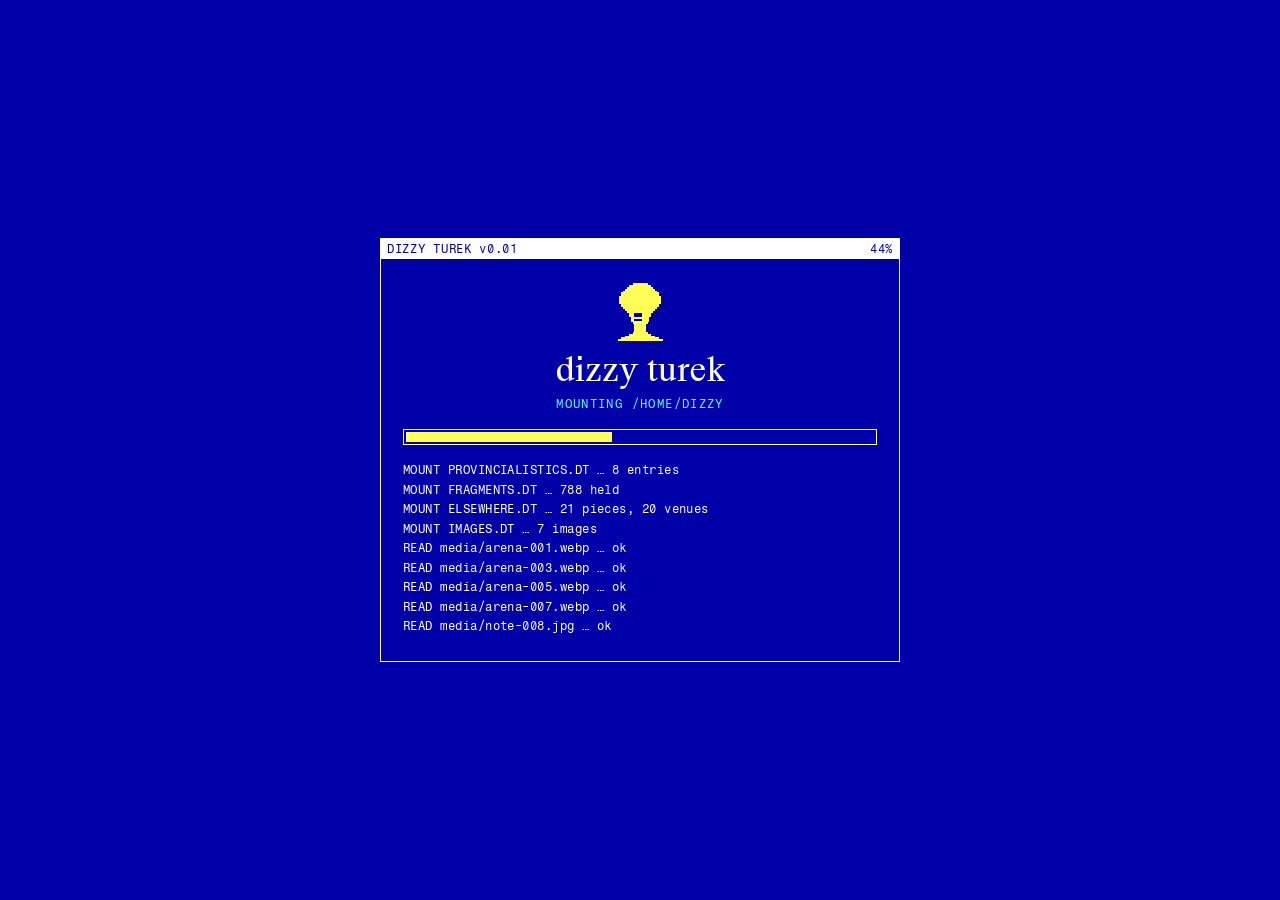
<file: debug.html>
<!DOCTYPE html>
<html lang="en">
  <head>
    <meta charset="utf-8">
    <meta name="viewport" content="width=device-width, initial-scale=1.0, viewport-fit=cover">
    <meta name="color-scheme" content="dark">
    <meta name="theme-color" content="#0000a8">
    <meta name="description" content="Dizzy Turek — public domain playwright, Chicago. Plays, Provincialistics, prose elsewhere.">
    <title>dizzy turek</title>
    <link rel="stylesheet" type="text/css" href="links/main.css"/>
    <link rel="stylesheet" type="text/css" href="links/palette.css"/>
    
  </head>
  <body>
    <script type="text/javascript" src="scripts/lib/frame.js"></script>
    <script type="text/javascript" src="scripts/lib/glyphs.js"></script>
    <script type="text/javascript" src="scripts/lib/keys.js"></script>
    <script type="text/javascript" src="scripts/lib/listing.js"></script>
    <script type="text/javascript" src="scripts/lib/palette.js"></script>
    
    <script type="text/javascript" src="scripts/about.js"></script>
    <script type="text/javascript" src="scripts/blog.js"></script>
    <script type="text/javascript" src="scripts/boot.js"></script>
    <script type="text/javascript" src="scripts/client.js"></script>
    <script type="text/javascript" src="scripts/contact.js"></script>
    <script type="text/javascript" src="scripts/desktop.js"></script>
    <script type="text/javascript" src="scripts/feed.js"></script>
    <script type="text/javascript" src="scripts/finder.js"></script>
    <script type="text/javascript" src="scripts/fragments.js"></script>
    <script type="text/javascript" src="scripts/icons.js"></script>
    <script type="text/javascript" src="scripts/images.js"></script>
    <script type="text/javascript" src="scripts/library.js"></script>
    <script type="text/javascript" src="scripts/menu.js"></script>
    <script type="text/javascript" src="scripts/plays.js"></script>
    <script type="text/javascript" src="scripts/prose.js"></script>
    <script type="text/javascript" src="scripts/reader.js"></script>
    <script type="text/javascript" src="scripts/status.js"></script>
    <script type="text/javascript" src="scripts/subscribe.js"></script>
    <script type="text/javascript" src="scripts/taskbar.js"></script>
    
    <script>
      const client = new Client()
      client.install(document.body)
      window.addEventListener('load', () => {
        client.start()
      })
    </script>
  </body>
</html>
</file>
<file: links/main.css>
@font-face { font-family:"Fragment Mono"; src:url("fonts/fragmentmono.woff2") format("woff2"); font-weight:400; font-style:normal; font-display:swap }
@font-face { font-family:"Junicode"; src:url("fonts/junicode.woff") format("woff"); font-weight:400; font-style:normal; font-display:swap }
@font-face { font-family:"Junicode"; src:url("fonts/junicode-italic.woff") format("woff"); font-weight:400; font-style:italic; font-display:swap }
@font-face { font-family:"Happy Times at the IKOB"; src:url("fonts/happytimes.woff2") format("woff2"); font-weight:400; font-style:normal; font-display:swap }

* { box-sizing:border-box }
html { -webkit-text-size-adjust:100%; text-size-adjust:100% }
html, body { margin:0; padding:0 }
body { font-family:"Fragment Mono", ui-monospace, monospace; font-synthesis:none; min-height:100vh; overflow-x:clip; padding-bottom:calc(60px + env(safe-area-inset-bottom)) }
a { text-decoration:none }
img { max-width:100% }
/* Safari rounds every field and button it is given and paints a search box
   grey. Nothing on this desk has a rounded corner, so take the chrome off
   before it is drawn rather than fighting it per element. */
input, textarea, button { border-radius:0; font-family:inherit }
input, textarea { -webkit-appearance:none; appearance:none }
input[type="search"]::-webkit-search-decoration,
input[type="search"]::-webkit-search-cancel-button,
input[type="search"]::-webkit-search-results-button,
input[type="search"]::-webkit-search-results-decoration { -webkit-appearance:none; display:none }
svg { shape-rendering:crispEdges }
.glyph { display:block; fill:currentColor }
#glyphs { display:none; position:absolute; width:0; height:0 }
@keyframes blink { 0%,49% { opacity:1 } 50%,100% { opacity:0 } }


/* System chrome. One sticky band — the status line and the menubar ride
   together, and --chrome carries its measured height down to everything that
   has to sit under it. */

#chrome { position:sticky; top:0; z-index:40 }

#status { display:flex; gap:26px; padding:5px 12px; font-size:11.5px; letter-spacing:.04em; white-space:nowrap; overflow:hidden }
#status .push { margin-left:auto }

/* Menubar */

#menu { display:flex; flex-wrap:wrap; align-items:center; font-size:clamp(11px,2.4vw,12.5px); letter-spacing:.1em; text-transform:uppercase }
#menu button { font:inherit; background:none; border:0; padding:8px clamp(7px,1.1vw,12px); white-space:nowrap; cursor:pointer }
#menu .label { padding:8px clamp(7px,1.1vw,12px) }
#menu .find { display:flex; align-items:center; gap:6px; margin-left:auto; padding:3px 6px }
#menu .find input { font:inherit; font-size:12px; width:150px; padding:4px 8px; border-width:1px; border-style:solid }

/* Desktop */

#desk { display:grid; grid-template-columns:196px minmax(0,1fr); gap:clamp(12px,2vw,22px); padding:clamp(10px,2.2vw,22px); align-items:start; max-width:1560px }
#icons { display:grid; grid-template-columns:1fr 1fr; gap:20px 10px; align-content:start; position:sticky; top:calc(var(--chrome, 78px) + 12px) }
#icons button { display:flex; flex-direction:column; align-items:center; gap:6px; padding:8px 2px; background:none; border:0; font:inherit; cursor:pointer }
#icons span { font-size:10.5px; letter-spacing:.04em; text-align:center; line-height:1.3 }
#column { display:grid; gap:clamp(12px,2vw,22px); min-width:0 }
#readers { display:grid; gap:clamp(12px,2vw,22px); min-width:0 }
#readers:empty { display:none }

/* Frames */

.frame { border-width:1px; border-style:solid; min-width:0; position:relative; scroll-margin-top:calc(var(--chrome, 78px) + 12px) }
.titlebar { cursor:move; touch-action:none; user-select:none; display:flex; justify-content:space-between; align-items:center; gap:10px; padding:3px 6px; font-size:11.5px; letter-spacing:.06em; white-space:nowrap }
.titlebar span { overflow:hidden; text-overflow:ellipsis }
.titlebar button { font:inherit; background:none; border:0; padding:0 6px 0 0; cursor:pointer }
.inner { padding:12px 14px 16px }
#about { position:fixed; right:20px; top:88px; width:min(400px,calc(100vw - 40px)); z-index:20 }
#about .inner { padding:20px; text-align:center }
#about .glyph { margin:0 auto }
#blog .inner, #fragments .inner, #images .inner, #subscribe .inner, #contact .inner { padding:16px }
#images .inner, #fragments .inner { padding-bottom:16px }

/* Type */

.display { font-family:"Happy Times at the IKOB", Junicode, Georgia, serif; font-size:clamp(26px,5vw,34px); line-height:1.05 }
.display.small { font-size:clamp(21px,4.6vw,26px); line-height:1.1 }
.display.address { margin-top:8px; overflow-wrap:anywhere }
#about .display { font-size:clamp(30px,7vw,44px); line-height:1; margin-top:6px }
#blog .display { font-size:clamp(24px,5.4vw,30px); line-height:1.06 }
.caret { display:inline-block; width:.36em; height:.56em; margin-left:.08em; animation:blink 1.1s steps(1,end) infinite }
.label { font-size:10.5px; letter-spacing:.12em; text-transform:uppercase }
#about .label, #blog .label, #subscribe .label { margin-top:8px; font-size:11.5px }
.prose { margin:14px 0 0; max-width:64ch; font-family:Junicode, "Charis SIL", Georgia, serif; font-size:clamp(16px,3.4vw,17.5px); line-height:1.45; text-wrap:pretty; overflow-wrap:break-word }
/* An address has nothing to wrap on, so let it break anywhere rather than
   push its way out of the frame. */
.prose a.url, .sub a.url, .aside a.url { overflow-wrap:anywhere; word-break:break-word; text-decoration:underline; text-underline-offset:2px }
.sub { margin-top:8px; font-family:Junicode, "Charis SIL", Georgia, serif; font-style:italic; font-size:17px; opacity:.85; overflow-wrap:break-word }
.aside { margin:16px 0 0; font-family:Junicode, "Charis SIL", Georgia, serif; font-style:italic; font-size:16px; line-height:1.45; opacity:.85; overflow-wrap:break-word }

/* Listings */

.rowhead { display:grid; gap:12px; padding-bottom:6px; font-size:10.5px; letter-spacing:.12em; text-transform:uppercase; border-bottom-width:1px; border-bottom-style:solid }
.rowhead.single { display:block }
.row { display:grid; gap:12px; align-items:baseline; padding:6px 0; width:100%; text-align:left; background:none; border:0; font:inherit; font-size:13px; cursor:pointer }
.row span { color:inherit; overflow:hidden; text-overflow:ellipsis; white-space:nowrap }
.row span.dim { opacity:.72 }
.dir { font-size:12px; min-width:0 }
.dir .row { font-size:12px; padding:5px 0 }
.pager { font:inherit; display:grid; grid-template-columns:auto minmax(30px,1fr) auto; gap:14px; align-items:center; width:100%; margin-top:12px; padding:7px 8px; background:none; border:0; border-top-width:1px; border-top-style:solid; font-size:11.5px; letter-spacing:.1em; text-transform:uppercase; cursor:pointer }
.pager span { white-space:nowrap; color:inherit }
.gauge { display:block; height:7px; border:1px solid currentColor; padding:1px }
.gauge span { display:block; height:100% }
.empty { padding:10px 0; font-size:12px }
.tail { padding-top:10px; font-size:11.5px; letter-spacing:.08em }
.end { margin-top:12px; padding:7px 8px; border-top-width:1px; border-top-style:solid; font-size:11.5px; letter-spacing:.1em; text-transform:uppercase }

/* Panels */

.split { display:grid; grid-template-columns:1.15fr minmax(0,1fr); gap:22px }
#contact .split { grid-template-columns:1.1fr minmax(0,1fr) }
.cards { display:grid; grid-template-columns:repeat(3,minmax(0,1fr)); gap:16px }
.cards.stack { grid-template-columns:minmax(0,1fr); gap:12px; align-content:start }
.card { border-width:1px; border-style:solid; padding:12px 14px; min-width:0; overflow-wrap:break-word }
#fragments .card { cursor:pointer }
#fragments .cards { align-items:start }
.card a { display:block; margin-top:6px; font-size:14px; word-break:break-word; overflow-wrap:anywhere }
/* A note can be a picture, a line, or both. Contain rather than cover — these
   are screenshots as often as photographs, and cropping one ruins it. */
.card img { display:block; width:100%; max-height:260px; object-fit:contain; object-position:left top; margin-top:10px; border-width:1px; border-style:solid }
.card img + .prose { margin-top:10px }
img.still { display:block; width:100%; max-width:520px; max-height:420px; object-fit:contain; object-position:left top; margin-top:14px; border-width:1px; border-style:solid }
.gallery { display:grid; grid-template-columns:repeat(3,minmax(0,1fr)); gap:14px }
.gallery img { width:100%; aspect-ratio:4/3; object-fit:cover; display:block; border-width:1px; border-style:solid }
.gallery .label { margin-top:7px; letter-spacing:.1em }
.meta { margin-top:16px; display:grid; grid-template-columns:repeat(3,minmax(0,1fr)); gap:10px 18px; padding-top:12px; border-top-width:1px; border-top-style:solid; font-size:11.5px; letter-spacing:.08em; text-transform:uppercase }

/* Controls */

.actions { margin-top:18px; display:flex; flex-wrap:wrap; gap:10px; align-items:center }
.actions.center { justify-content:center }
.actions button, .actions a { font:inherit; padding:5px 14px; border-width:1px; border-style:solid; background:none; font-size:11.5px; letter-spacing:.12em; text-transform:uppercase; white-space:nowrap; cursor:pointer }
.actions a.label.link { border:0; padding:0; margin:0 }
#about .actions button { padding:5px 18px; letter-spacing:.14em }
button.key { font:inherit; display:inline-block; margin-top:14px; padding:5px 12px; border-width:1px; border-style:solid; background:none; font-size:11.5px; letter-spacing:.12em; text-transform:uppercase; white-space:nowrap; cursor:pointer }
.fields { display:flex; flex-wrap:wrap; gap:16px 22px; align-items:flex-end }
.lede { flex:1; min-width:min(260px,100%) }
.entry { display:flex; align-items:stretch; flex:1 1 280px; min-width:0 }
.entry.stack { display:grid; gap:8px; margin-top:10px }
.entry input, .entry textarea { font:inherit; font-size:13px; border-width:1px; border-style:solid; padding:8px 10px; min-width:0; flex:1 1 auto; resize:vertical }
.entry button { font:inherit; font-size:12px; letter-spacing:.12em; text-transform:uppercase; border-width:1px; border-style:solid; padding:8px 16px; white-space:nowrap; cursor:pointer }
.error { margin-top:10px; font-size:11.5px; letter-spacing:.08em; text-transform:uppercase }
.notice { flex:1 1 280px; min-width:0; margin-top:10px; padding:10px 14px; border-width:1px; border-style:solid; font-size:12px; line-height:1.5; overflow-wrap:anywhere }

/* Boot */

#boot { position:fixed; inset:0; z-index:100; display:flex; align-items:center; justify-content:center; padding:24px }
#boot .frame { width:min(520px,100%) }
#boot .titlebar { cursor:default }
#boot .inner { padding:24px 22px; text-align:center }
#boot .glyph { margin:0 auto }
#boot .display { font-size:clamp(28px,6vw,38px); line-height:1; margin-top:6px }
#boot .label { margin-top:10px; font-size:11.5px }
#boot .gauge { margin-top:18px; height:16px; padding:2px; border-width:1px }
#boot .lines { margin-top:16px; text-align:left; font-size:11.5px; line-height:1.7; letter-spacing:.04em; min-height:112px }

/* Taskbar */

#taskbar { position:fixed; left:0; right:0; bottom:0; z-index:41; display:flex; flex-wrap:wrap; align-items:center; gap:6px 10px; padding:5px 12px calc(5px + env(safe-area-inset-bottom)); border-top-width:1px; border-top-style:solid; font-size:11px; letter-spacing:.1em; text-transform:uppercase }
#taskbar button { font:inherit; background:none; border-width:1px; border-style:solid; padding:2px 8px; white-space:nowrap; cursor:pointer }
#taskbar .rule { flex:1; height:6px; background-size:4px 4px }
#taskbar .rights { white-space:nowrap; overflow:hidden; text-overflow:ellipsis; min-width:0 }
/* .hand is the opposite of .sm — only on a handheld. */
#taskbar .hand { display:none }

/* Shortcut sheet */

#keys { position:fixed; left:12px; bottom:calc(44px + env(safe-area-inset-bottom)); z-index:60; margin:0; padding:10px 12px; list-style:none; border-width:1px; border-style:solid; font-size:11px; letter-spacing:.06em }
#keys.shut { display:none }
#keys ul { list-style:none; margin:2px 0 8px; padding:0 }
#keys li li { display:flex; justify-content:space-between; gap:18px; padding:1px 0; cursor:pointer }
#keys i { font-style:normal }

/* ------------------------------------------------------------------- */
/* Narrower desks                                                       */
/* ------------------------------------------------------------------- */

@media (max-width:1180px) { #desk { grid-template-columns:176px minmax(0,1fr) } }

@media (max-width:1160px) { #status { gap:20px } #status .md, #taskbar .md { display:none } }

@media (max-width:980px) {
  .cards, .gallery { grid-template-columns:repeat(2,minmax(0,1fr)) }
  .split, #contact .split { grid-template-columns:minmax(0,1fr) }
}

/* ------------------------------------------------------------------- */
/* Handheld. One column, no dragging, everything thumb-sized. The       */
/* chrome stays — it just sheds fields it cannot afford.                */
/* ------------------------------------------------------------------- */

@media (max-width:760px) {
  #status { gap:16px; padding:5px 10px; font-size:11px }
  #status .sm, #taskbar .sm, .pager .sm { display:none }

  /* The menubar becomes one strip you swipe. Find rides at the head of it so
     the search field is in reach without scrolling for it. */
  #menu { flex-wrap:nowrap; overflow-x:auto; overscroll-behavior-x:contain; scrollbar-width:none; -ms-overflow-style:none }
  #menu::-webkit-scrollbar { display:none }
  #menu > .label { display:none }
  #menu button { flex:0 0 auto; padding:11px 10px }
  /* Sized and cased like the buttons beside it. A search field is the one
     element a browser will happily style in its own voice, so it is told the
     bar's voice explicitly: same size, same caps, same letterspacing. */
  #menu .find { order:-1; flex:0 0 auto; margin-left:0; gap:0; padding:0 8px; align-self:center }
  #menu .find .label { display:none }
  #menu .find input {
    width:106px; height:24px; padding:0 6px;
    font-size:11px; line-height:1; letter-spacing:.08em; text-transform:uppercase
  }

  #desk { grid-template-columns:minmax(0,1fr) }
  #about { position:static; width:auto; margin:clamp(10px,2.2vw,22px) clamp(10px,2.2vw,22px) 0 }
  #icons { position:static; grid-template-columns:repeat(auto-fill,minmax(72px,1fr)); gap:14px 8px }
  #icons button { padding:10px 2px }

  .frame { transform:none !important }
  /* The path keeps the line and ellipsizes; the status shrinks before it. */
  .titlebar { gap:8px; font-size:10.5px; cursor:default; touch-action:auto }
  .titlebar > span:first-child { flex:1 1 auto; min-width:0 }
  .titlebar > span:last-child { flex:0 1 auto; min-width:0; text-align:right }
  .titlebar button { padding:10px 12px 10px 2px; line-height:24px; font-size:12.5px }

  .rowhead { display:none }
  .row { grid-template-columns:minmax(0,1fr) !important; gap:2px; padding:11px 0; border-bottom-width:1px; border-bottom-style:solid }
  .row span { white-space:normal; overflow:visible; text-overflow:clip; text-align:left; word-break:break-word }
  .dir .row { font-size:13px; padding:11px 0 }
  .pager { grid-template-columns:auto minmax(24px,1fr) auto; gap:10px; padding:12px 6px }

  .meta { grid-template-columns:repeat(2,minmax(0,1fr)) }
  .cards, .entry.stack { grid-template-columns:minmax(0,1fr) }
  .gallery { grid-template-columns:repeat(2,minmax(0,1fr)); gap:12px }
  .card img { max-height:320px }
  img.still { max-height:340px }

  .fields { gap:14px }
  .entry input, .entry textarea { font-size:16px; padding:10px 12px }
  .entry button, .actions button, .actions a, button.key { min-height:42px; display:inline-flex; align-items:center; justify-content:center }
  .actions a.label.link { min-height:0; display:inline }

  /* Nothing to tidy and nothing stacked, so the footer is the rights line and
     the two things worth doing next. */
  #taskbar { flex-wrap:nowrap; gap:8px; padding:6px 10px calc(6px + env(safe-area-inset-bottom)); font-size:10px }
  /* Sized so the rights line fits whole on a 360px screen rather than
     trailing off in an ellipsis. */
  #taskbar .rights { flex:0 1 auto; font-size:9.5px; letter-spacing:.03em }
  #taskbar .hand { display:flex; gap:8px; flex:0 0 auto; margin-left:auto }
  #taskbar .hand button { min-height:30px; padding:4px 9px; font-size:10px }
}

/* No keyboard, no sheet — at any width. */
@media (max-width:760px) { #keys { display:none } }
@media (hover:none) and (pointer:coarse) { #keys { display:none } }

@media (max-width:520px) {
  #status { gap:12px }
  .inner { padding:12px 12px 14px }
  #blog .inner, #fragments .inner, #images .inner, #subscribe .inner, #contact .inner { padding:14px 12px }
  #about .inner { padding:16px 14px }
  .meta { grid-template-columns:minmax(0,1fr); gap:8px }
  #boot { padding:14px }
  #boot .inner { padding:18px 14px }
  #boot .lines { margin-top:14px; min-height:96px; font-size:10.5px; line-height:1.6 }
  #boot .gauge { margin-top:14px; height:14px }
}

@media (max-width:380px) { #menu .find input { width:112px } }

@media (max-width:340px) { .gallery { grid-template-columns:minmax(0,1fr) } }

/* A phone on its side has no vertical room to spare. */
@media (max-height:520px) {
  #boot .inner { padding:14px }
  #boot .display { font-size:26px }
  #boot .lines { min-height:0 }
}

@media (prefers-reduced-motion:reduce) {
  *, *::before, *::after { animation-duration:.01ms !important; animation-delay:0ms !important; animation-iteration-count:1 !important; transition-duration:.01ms !important; scroll-behavior:auto !important }
}
</file>
<file: links/palette.css>
/* Colour, and only colour. Every value here comes from a custom property that
   Palette writes into :root — nothing in this file names a hex. */

body { background:var(--bg); color:var(--ink) }
a { color:var(--ink) }
a:hover { color:var(--accent) }
input::placeholder, textarea::placeholder { color:var(--ink-2); opacity:.75 }
:focus-visible { outline:2px solid var(--accent); outline-offset:1px }
::selection { background-color:var(--accent); color:var(--ink-on) }

#dizzy #chrome { background:var(--bg) }
#dizzy #status { background:var(--bg); border-bottom:1px solid var(--ink) }
#dizzy #status .med { color:var(--ink-2) }
#dizzy #status .inv { color:var(--accent) }

#dizzy #menu { background:var(--bg); border-bottom:1px solid var(--ink) }
#dizzy #menu .label { color:var(--ink-2) }
#dizzy #menu button { color:var(--ink) }
#dizzy #menu button:hover { background:var(--fill); color:var(--ink-on) }
#dizzy #menu .find input { background:var(--well); color:var(--ink); border-color:var(--ink-2) }

#dizzy #icons button { color:var(--ink) }
#dizzy #icons button:hover { background:var(--fill); color:var(--ink-on) }

#dizzy .frame { background:var(--bg); border-color:var(--ink) }
#dizzy .frame.accent { border-color:var(--accent) }
#dizzy .titlebar { background:var(--fill); color:var(--ink-on) }
#dizzy .frame.accent > .titlebar { background:var(--accent) }
#dizzy .titlebar button { color:var(--ink-on) }

#dizzy .label { color:var(--ink-2) }
#dizzy a.url { color:var(--accent) }
#dizzy a.url:hover { background:var(--accent); color:var(--ink-on) }
#dizzy #about .glyph, #dizzy #boot .glyph { color:var(--accent) }
#dizzy .caret { background:var(--accent) }

#dizzy .rowhead { color:var(--ink-2); border-bottom-color:var(--ink-2) }
#dizzy .row { color:var(--ink) }
#dizzy .row:hover { background:var(--fill); color:var(--ink-on) }
#dizzy .pager { color:var(--accent); border-top-color:var(--ink-2) }
#dizzy .pager:hover { background:var(--fill); color:var(--ink-on) }
#dizzy .empty, #dizzy .tail { color:var(--accent) }
#dizzy .end { color:var(--ink-2); border-top-color:var(--ink-2) }

#dizzy .card { border-color:var(--ink-2) }
#dizzy .card img, #dizzy img.still { border-color:var(--ink-2); background:var(--well) }
#dizzy #fragments .card:hover { border-color:var(--accent) }
#dizzy .gallery img { border-color:var(--ink-2) }
#dizzy .meta { border-top-color:var(--ink-2) }
#dizzy .meta .key { color:var(--ink-2) }

#dizzy .actions button, #dizzy .actions a { color:var(--ink); border-color:var(--ink) }
#dizzy .actions button:hover, #dizzy .actions a:hover { background:var(--fill); color:var(--ink-on) }
#dizzy .actions a.key { color:var(--accent); border-color:var(--accent) }
#dizzy .actions a.key:hover { background:var(--accent); color:var(--ink-on) }
#dizzy .actions button.solid { background:var(--fill); color:var(--ink-on); border-color:var(--fill) }
#dizzy .actions button.solid:hover { background:var(--accent); border-color:var(--accent) }
#dizzy .actions a.label.link { color:var(--ink-2) }
#dizzy .actions a.label.link:hover { background:var(--ink-2); color:var(--ink-on) }
#dizzy button.key { color:var(--accent); border-color:var(--accent) }
#dizzy button.key:hover { background:var(--accent); color:var(--ink-on) }

#dizzy .entry input, #dizzy .entry textarea { background:var(--well); color:var(--ink); border-color:var(--ink) }
#dizzy .entry button { background:var(--fill); color:var(--ink-on); border-color:var(--fill) }
#dizzy .entry button:hover { background:var(--accent); border-color:var(--accent) }
#dizzy .error { color:var(--accent) }
#dizzy .notice { color:var(--ink-2); border-color:var(--ink-2) }

#dizzy #boot { background:var(--bg) }
#dizzy #boot .gauge { border-color:var(--ink) }
#dizzy #boot .gauge span { background:var(--accent) }

#dizzy #taskbar { background:var(--bg); border-top-color:var(--ink) }
#dizzy #taskbar button { color:var(--ink-2); border-color:var(--ink-2) }
#dizzy #taskbar button:hover { background:var(--ink-2); color:var(--ink-on) }
#dizzy #taskbar button.inv { color:var(--accent); border-color:var(--accent) }
#dizzy #taskbar button.inv:hover { background:var(--accent); color:var(--ink-on) }
#dizzy #taskbar .inv { color:var(--accent) }
#dizzy #taskbar .rule { background-image:repeating-conic-gradient(var(--ink) 0% 25%, var(--bg) 0% 50%) }

#dizzy #keys { background:var(--bg); border-color:var(--ink-2); color:var(--ink) }
#dizzy #keys .head { color:var(--ink-2) }
#dizzy #keys li li:hover { background:var(--fill); color:var(--ink-on) }
#dizzy #keys i { color:var(--ink-3) }
</file>
